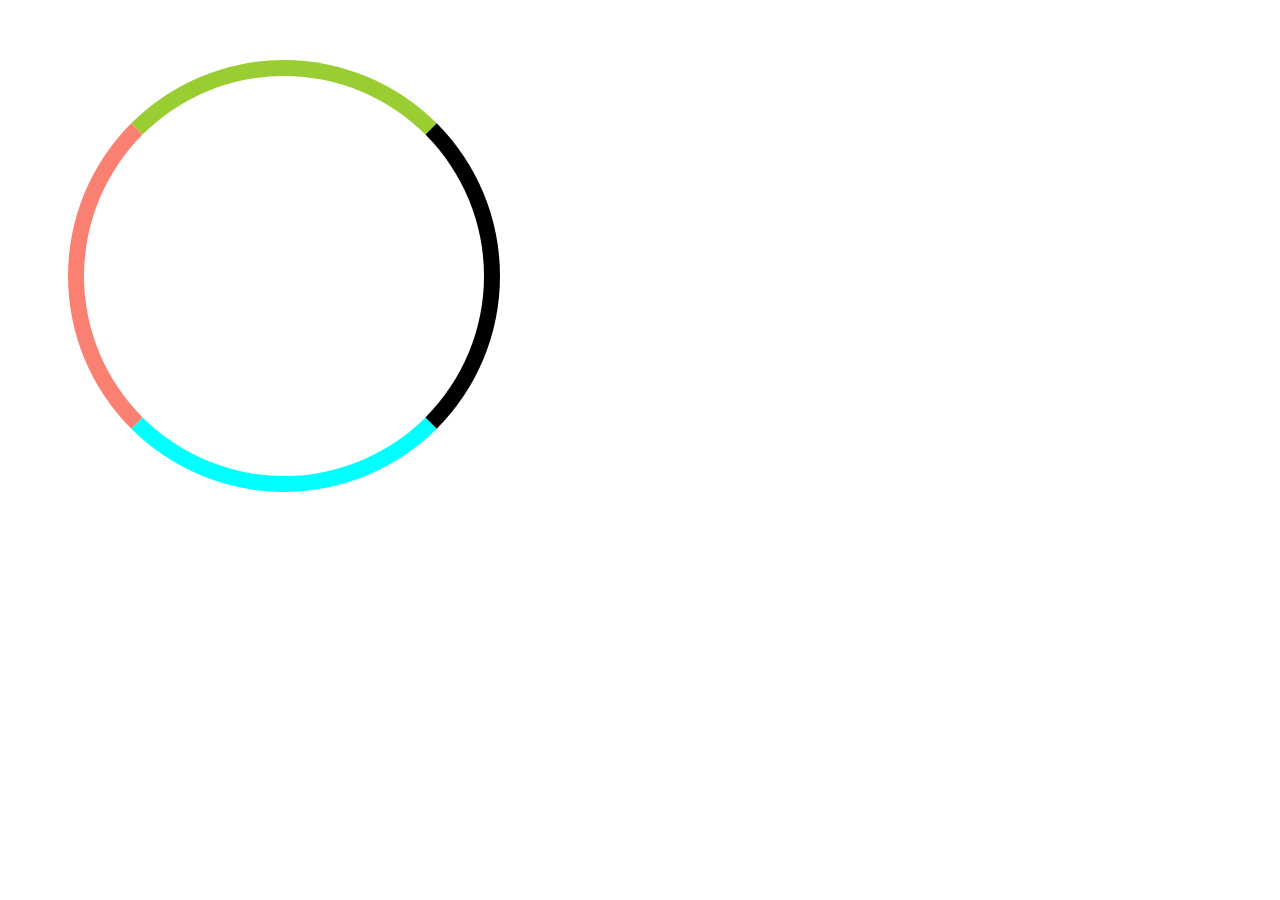
<file: index.html>
<!DOCTYPE html>
<html lang="en">
<head>
    <meta charset="UTF-8">
    <meta name="viewport" content="width=device-width, initial-scale=1.0">
    <link rel="stylesheet" href="style.css">
    <title>Document</title>
</head>
<body>
    <div class="loader">

    </div>
    
</body>
</html>
</file>
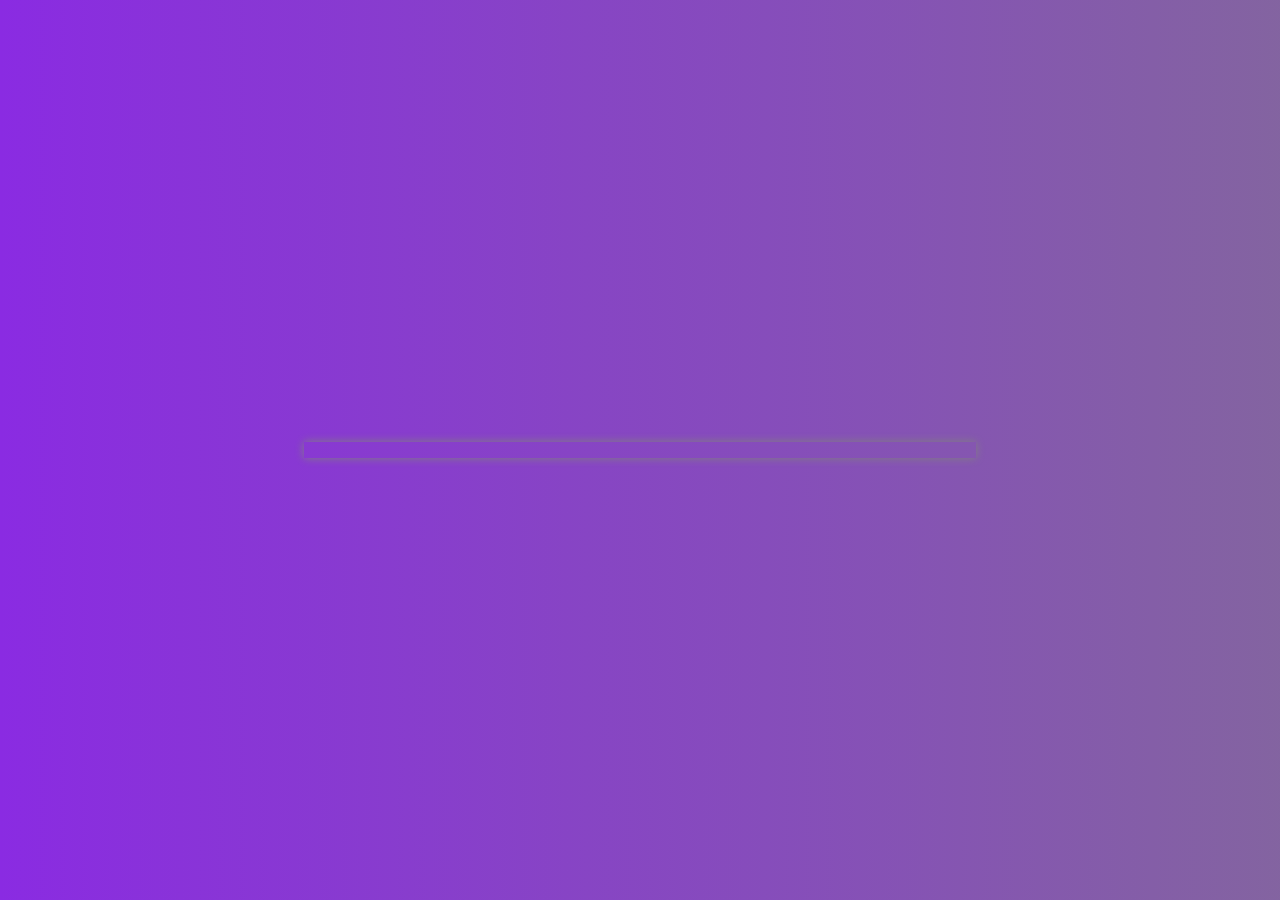
<file: index1.html>
<!DOCTYPE html>
<html lang="en">
<head>
    <meta charset="UTF-8">
    <meta name="viewport" content="width=device-width, initial-scale=1.0">
    <link rel="stylesheet" href="style1.css">
    <title>Document</title>
</head>
<body>
    <div class="homework">
 
    </div>
    
</body>
</html>
</file>
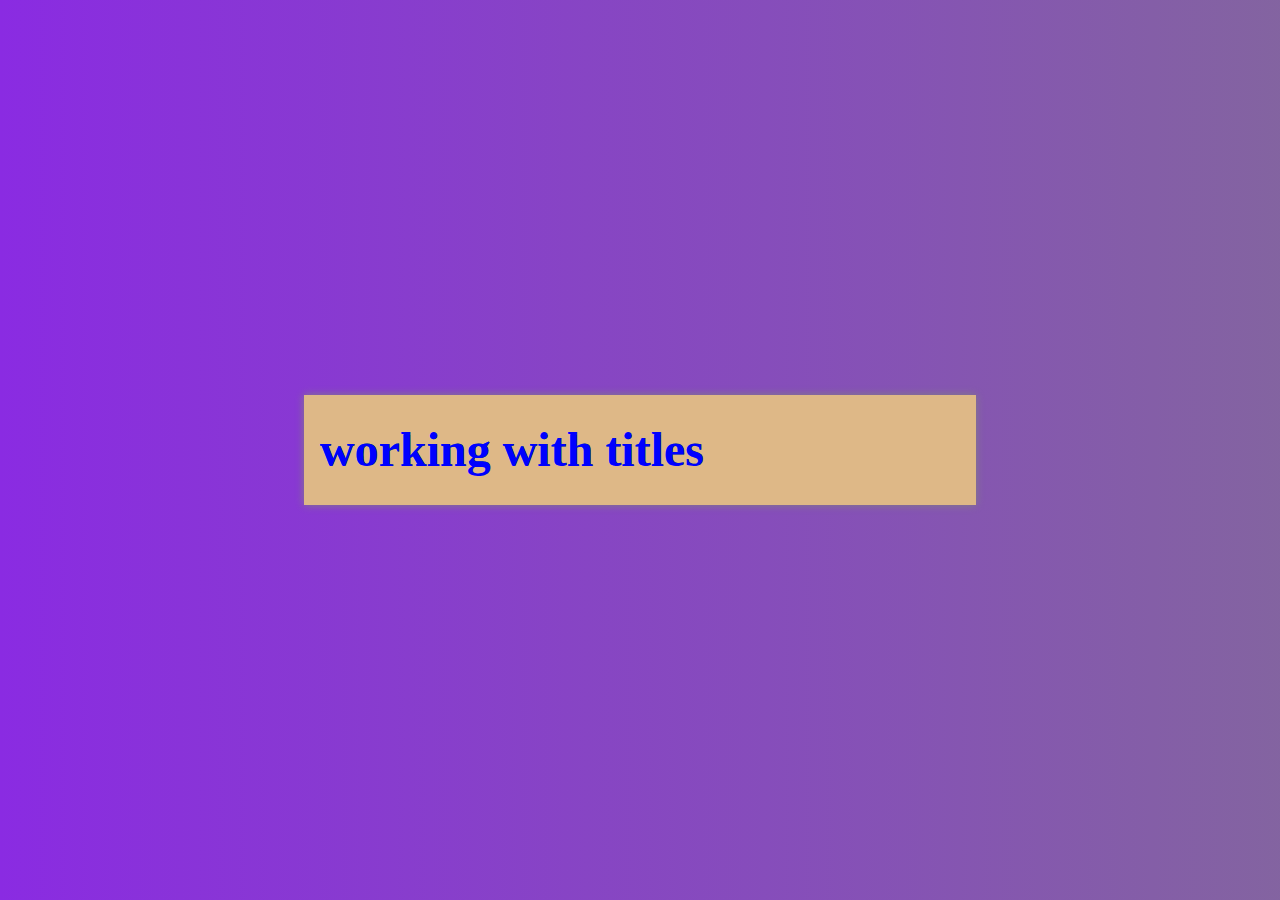
<file: index2.html>
<!DOCTYPE html>
<html lang="en">
<head>
    <meta charset="UTF-8">
    <meta name="viewport" content="width=device-width, initial-scale=1.0">
    <link rel="stylesheet" href="style2.css">
    <title>Document</title>
</head>
<body>
    <div class="homework">
        <h1 class="title">working with titles</h1>

    </div>
</body>
</html>
</file>
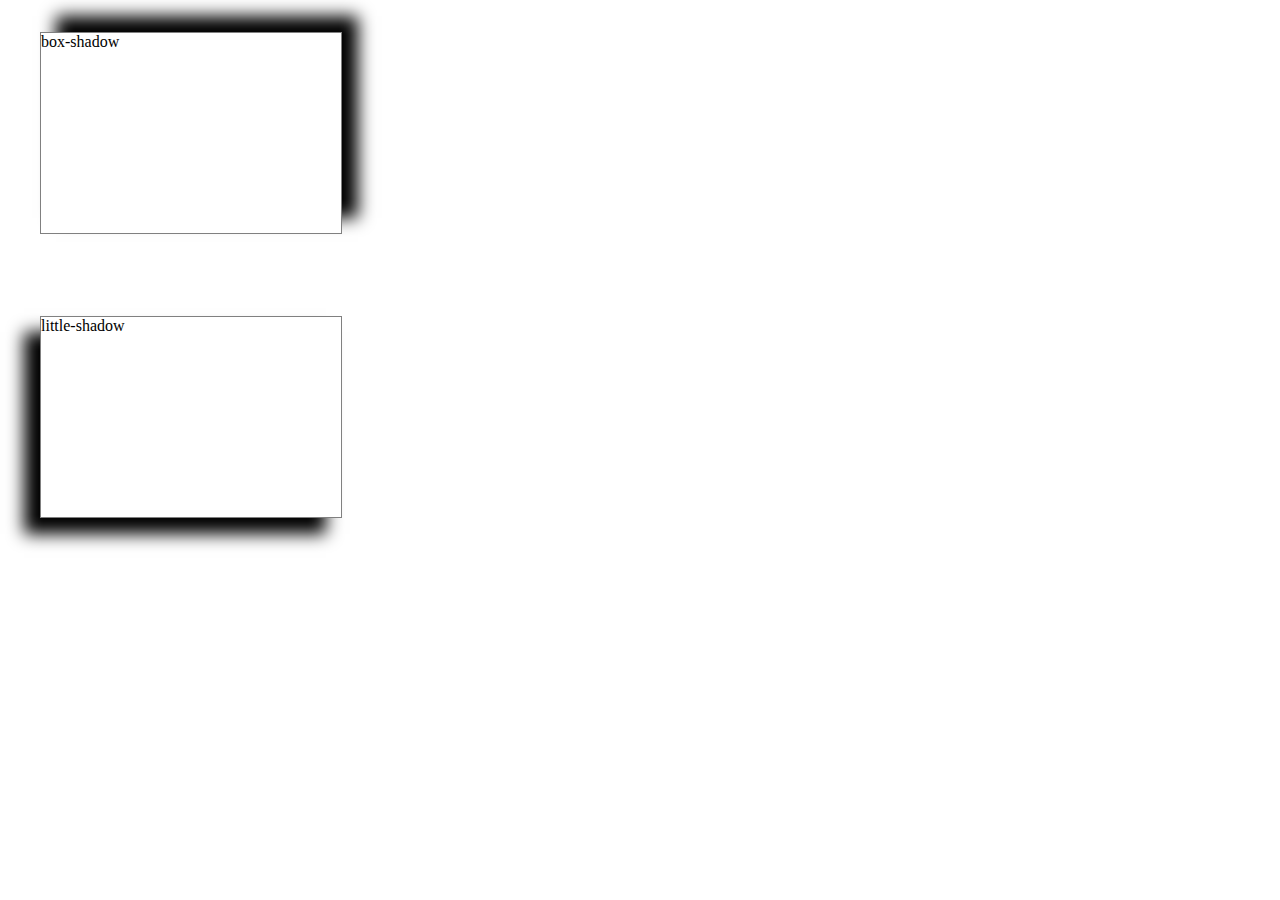
<file: index3.html>
<!DOCTYPE html>
<html lang="en">
<head>
    <meta charset="UTF-8">
    <meta name="viewport" content="width=device-width, initial-scale=1.0">
    <link rel="stylesheet" href="style3.css">
    <title>Document</title>
</head>
<body>
    <div class="boxShadow">box-shadow</div>
</br>
    <div class="littleShadow">little-shadow</div>
</body>
</html>
</file>
<file: style.css>
.loader {
    margin: 60px;
    width: 400px;
    height: 400px;
    border: 16px solid black;
    border-radius: 50%;
    border-bottom: 16px solid aqua;
    border-top: 16px solid yellowgreen;
    border-left: 16px solid salmon;
    animation: loading 3s linear infinite;

}
@keyframes loading {
    0% {
        transform: rotate(0deg);
    }
    100%{
        transform: rotate(360deg);
    }
    
}
</file>
<file: style1.css>
:root{
    --bg-color: linear-gradient(90deg, blueviolet, gray, aqua);
}

body {
    margin: 0;
    height: 100vh;
    display: grid;
    place-items: center;
    background-image: var(--bg-color);
    background-size: 300%;
    animation: bg 7s infinite alternate;

}

@keyframes bg{
    0% {
        background-position: left;
        }
        100%{
            background-position: right;
        }
}

.homework{
    width: 50vw;
    padding: 8px 16px;
    box-shadow: 0 0 8px gray;

}
</file>
<file: style2.css>
:root {
  --bg-color: linear-gradient(90deg, blueviolet, gray, aqua);
  --bg-color-txt: linear-gradient(90deg, green, orange);
}

body {
  margin: 0;
  height: 100vh;
  display: grid;
  place-items: center;
  background-image: var(--bg-color);
  background-size: 300%;
  animation: bg 7s infinite alternate;
}

.homework {
  width: 50vw;
  padding: 8px 16px;
  box-shadow: 0 0 8px gray;
  background-color: burlywood;
}

@keyframes bg {
  0% {
    background-position: left;
  }
  100% {
    background-position: right;
  }
}
.title {
  background-image: var(--bg-color-txt);
  color: transparent;
  background-clip: text;
  -webkit-background-clip: text;
  animation: bg 3s infinite alternate;
  background-size: 200%;
}
@media (min-width: 1024px) {
  .title {
    color: blue;
    font-size: 3rem;
    line-height: 30px;
    font-weight: 700;
  }
}
@media (min-width: 483px) and (max-width: 1023) {
  .title {
    font-size: 2rem;
    line-height: 20px;
    font-weight: 500;
  }
}
@media (max-width: 479) {
  .title {
    font-size: 1rem;
    line-height: 18px;
    font-weight: 400;
  }
}/*# sourceMappingURL=style2.css.map */
</file>
<file: style3.css>
.boxShadow{
    width: 300px;
    height: 200px;
    margin: 32px;
    border: 1px solid gray;
    box-shadow: 16px -16px 16px black;
}

.littleShadow{
    width: 300px;
    height: 200px;
    margin: 32px;
    border: 1px solid gray;
    box-shadow: -16px 16px 16px black;
}
</file>
